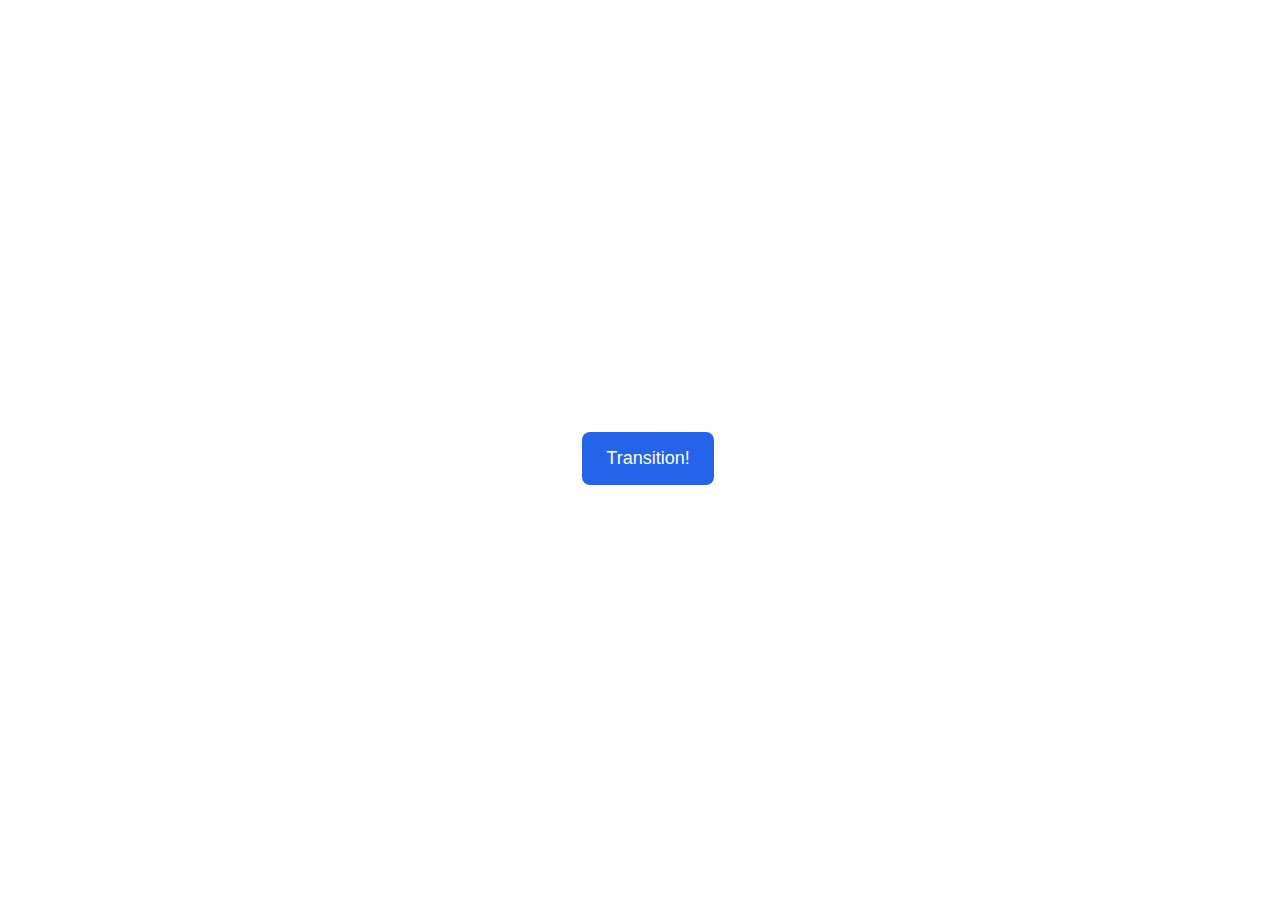
<file: animation/01-button-hover/index.html>
<!DOCTYPE html>
<html lang="en">
  <head>
    <meta charset="UTF-8" />
    <meta http-equiv="X-UA-Compatible" content="IE=edge" />
    <meta name="viewport" content="width=device-width, initial-scale=1.0" />
    <title>Button Hover</title>
    <link rel="stylesheet" href="style.css" />
  </head>
  <body>
    <div id="transition-container">
      <button>Transition!</button>
    </div>
  </body>
</html>
</file>
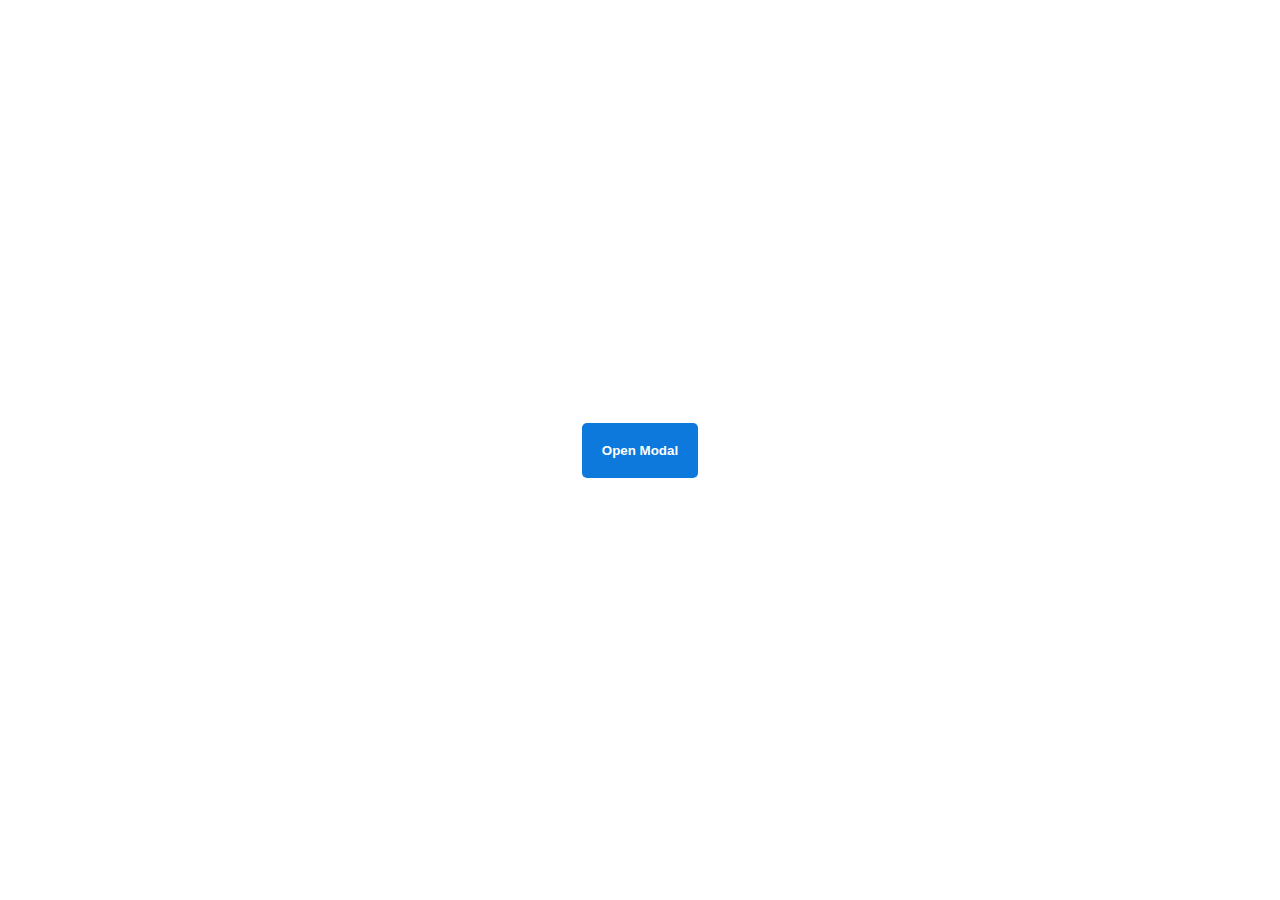
<file: animation/02-pop-up/index.html>
<!DOCTYPE html>
<html lang="en">
  <head>
    <meta charset="UTF-8" />
    <meta http-equiv="X-UA-Compatible" content="IE=edge" />
    <meta name="viewport" content="width=device-width, initial-scale=1.0" />
    <title>Popup</title>
    <link rel="stylesheet" href="style.css" />
  </head>
  <body>
    <div class="backdrop"></div>
    <div class="popup-modal">
      <h1>Look at me!</h1>
      <p>I'm a pop up dialog!</p>
      <button id="close-modal">Close Modal</button>
    </div>
    <div class="button-container">
      <button id="trigger-modal">Open Modal</button>
    </div>
    <script src="script.js"></script>
  </body>
</html>
</file>
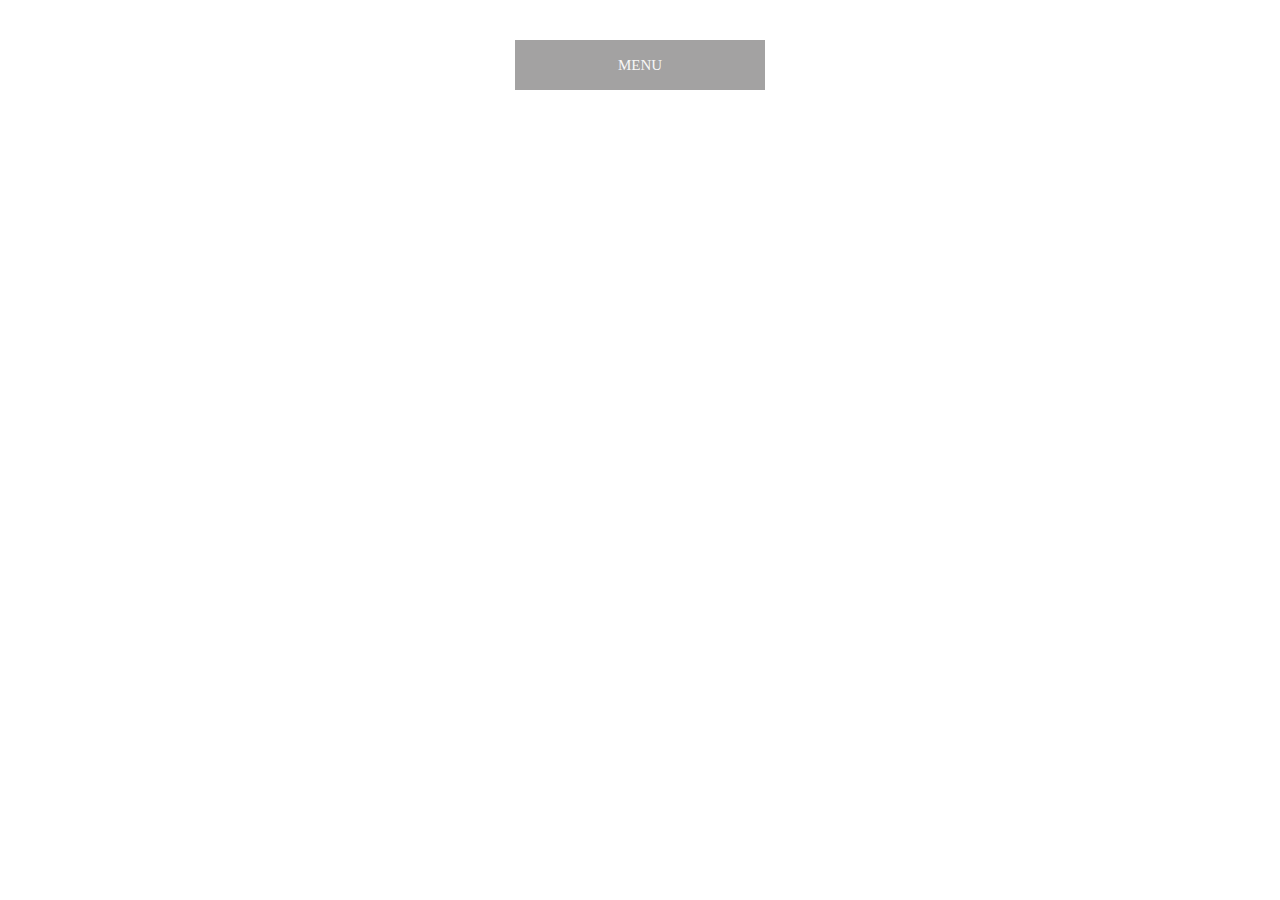
<file: animation/03-dropdown-menu/index.html>
<!DOCTYPE html>
<html lang="en">
  <head>
    <meta charset="UTF-8" />
    <meta http-equiv="X-UA-Compatible" content="IE=edge" />
    <meta name="viewport" content="width=device-width, initial-scale=1.0" />
    <title>Dropdown Menu</title>
    <link rel="stylesheet" href="style.css" />
  </head>
  <body>
    <div class="dropdown-container">
        <div class="menu-title">MENU</div>
        <ul class="dropdown-menu">
            <li>ITEM 1</li>
            <li>ITEM 2</li>
            <li>ITEM 3</li>
            <li>ITEM 4</li>
            <li>ITEM 5</li>
        </ul>
    </div>
    <script src="script.js"></script>
  </body>
</html>
</file>
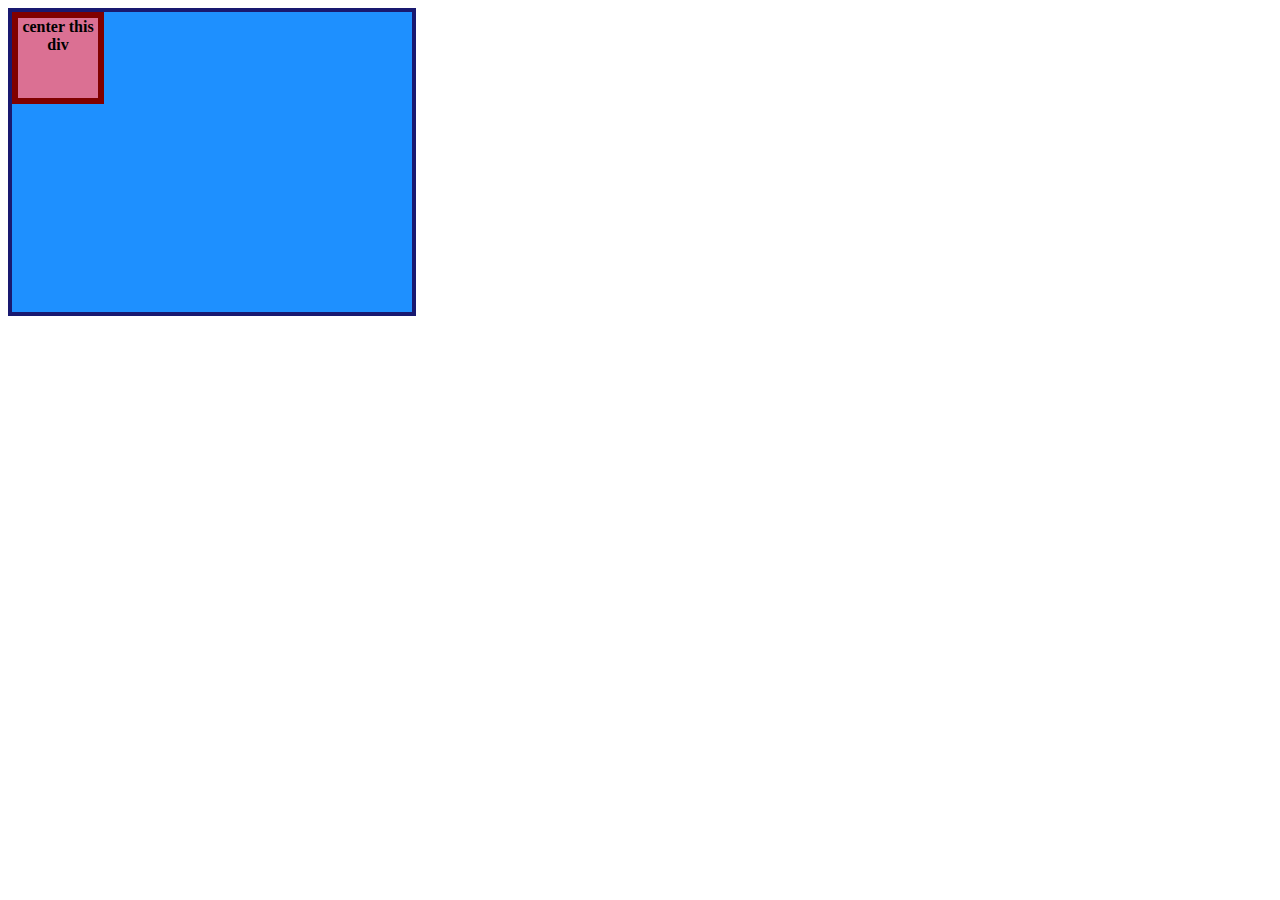
<file: flex/01-flex-center/index.html>
<!DOCTYPE html>
<html lang="en">
  <head>
    <meta charset="UTF-8">
    <meta http-equiv="X-UA-Compatible" content="IE=edge">
    <meta name="viewport" content="width=device-width, initial-scale=1.0">
    <title>CENTER THIS DIV</title>
    <link rel="stylesheet" href="style.css">
  </head>
  <body>
    <div class="container">
      <div class="box">center this div</div>
    </div>
  </body>
</html>
</file>
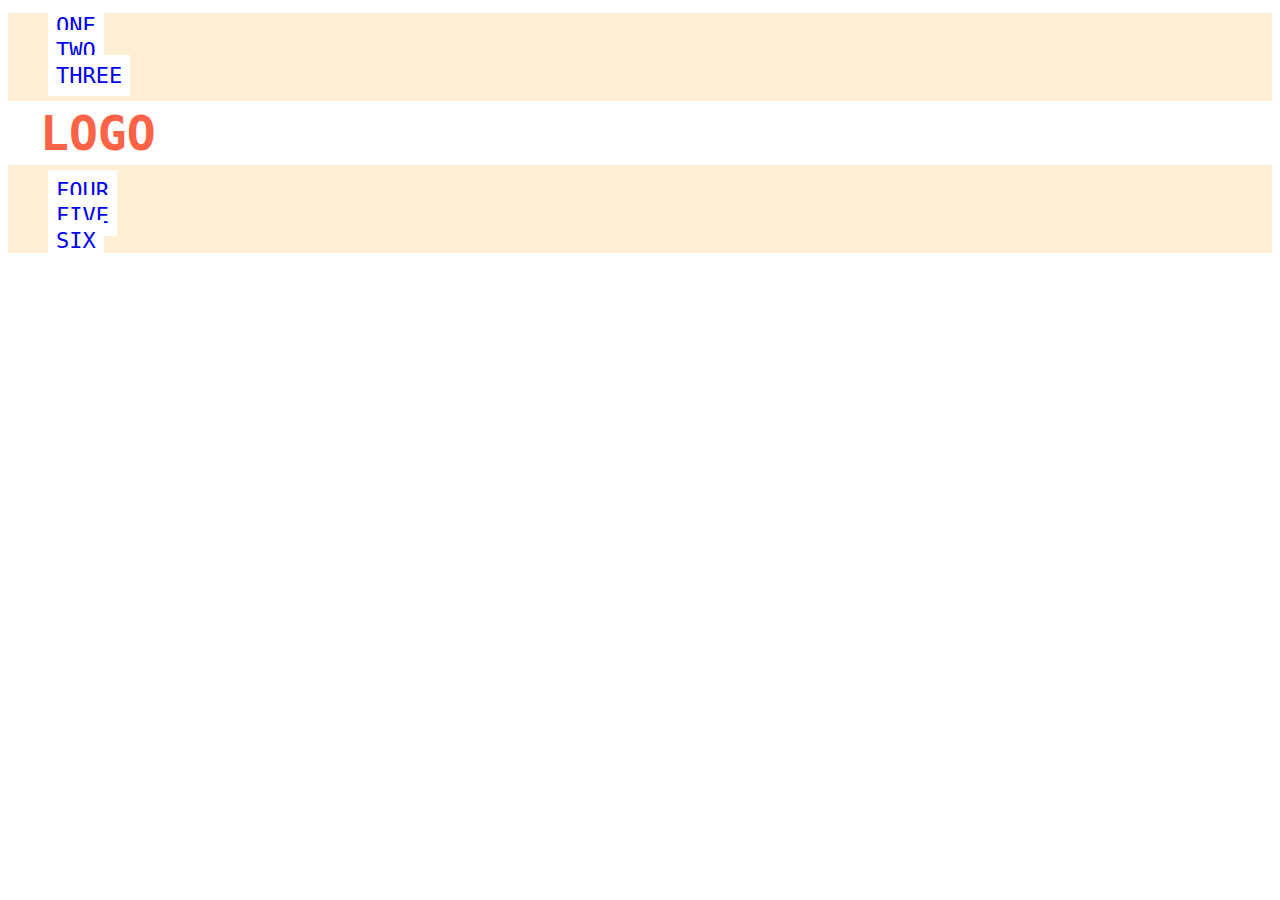
<file: flex/02-flex-header/index.html>
<!DOCTYPE html>
<html lang="en">
  <head>
    <meta charset="UTF-8">
    <meta http-equiv="X-UA-Compatible" content="IE=edge">
    <meta name="viewport" content="width=device-width, initial-scale=1.0">
    <title>Flex Header</title>
    <link rel="stylesheet" href="style.css">
  </head>
  <body>
    <div class="header">
      <div class="left-links">
        <ul>
          <li><a href="#">ONE</a></li>
          <li><a href="#">TWO</a></li>
          <li><a href="#">THREE</a></li>
        </ul>
      </div>
      <div class="logo">LOGO</div>
      <div class="right-links">
        <ul>
          <li><a href="#">FOUR</a></li>
          <li><a href="#">FIVE</a></li>
          <li><a href="#">SIX</a></li>
        </ul>
      </div>
    </div>
  </body>
</html>
</file>
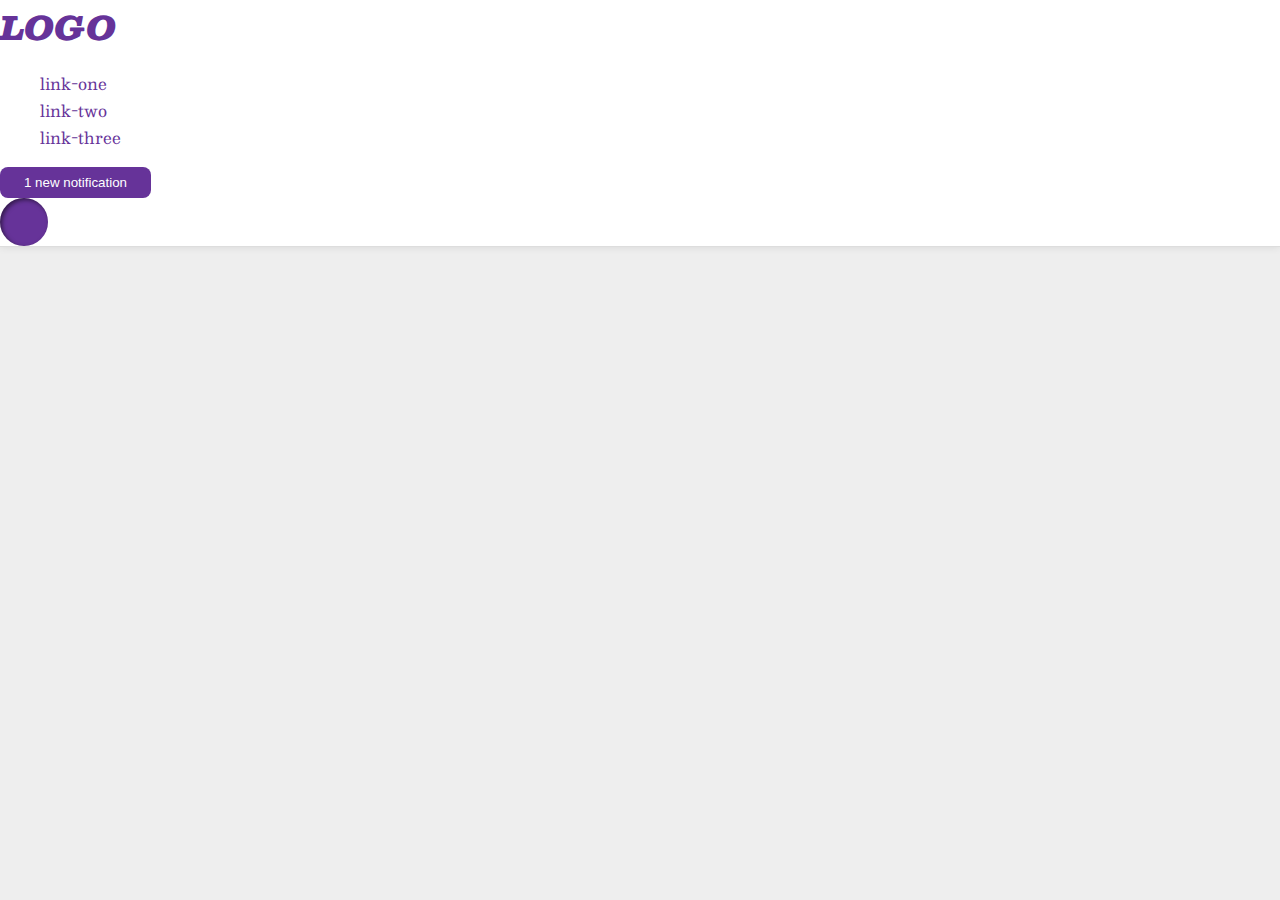
<file: flex/03-flex-header-2/index.html>
<!DOCTYPE html>
<html lang="en">
  <head>
    <meta charset="UTF-8">
    <meta http-equiv="X-UA-Compatible" content="IE=edge">
    <meta name="viewport" content="width=device-width, initial-scale=1.0">
    <title>Flex Header 2</title>
    <link rel="stylesheet" href="style.css">
  </head>
  <body>
    <div class="header">
      <div class="logo">
        LOGO
      </div>
      <ul class="links">
        <li><a href="google.com">link-one</a></li>
        <li><a href="google.com">link-two</a></li>
        <li><a href="google.com">link-three</a></li>
      </ul>
      <button class="notifications">
        1 new notification
      </button>
      <div class="profile-image"></div>
    </div>
  </body>
</html>
</file>
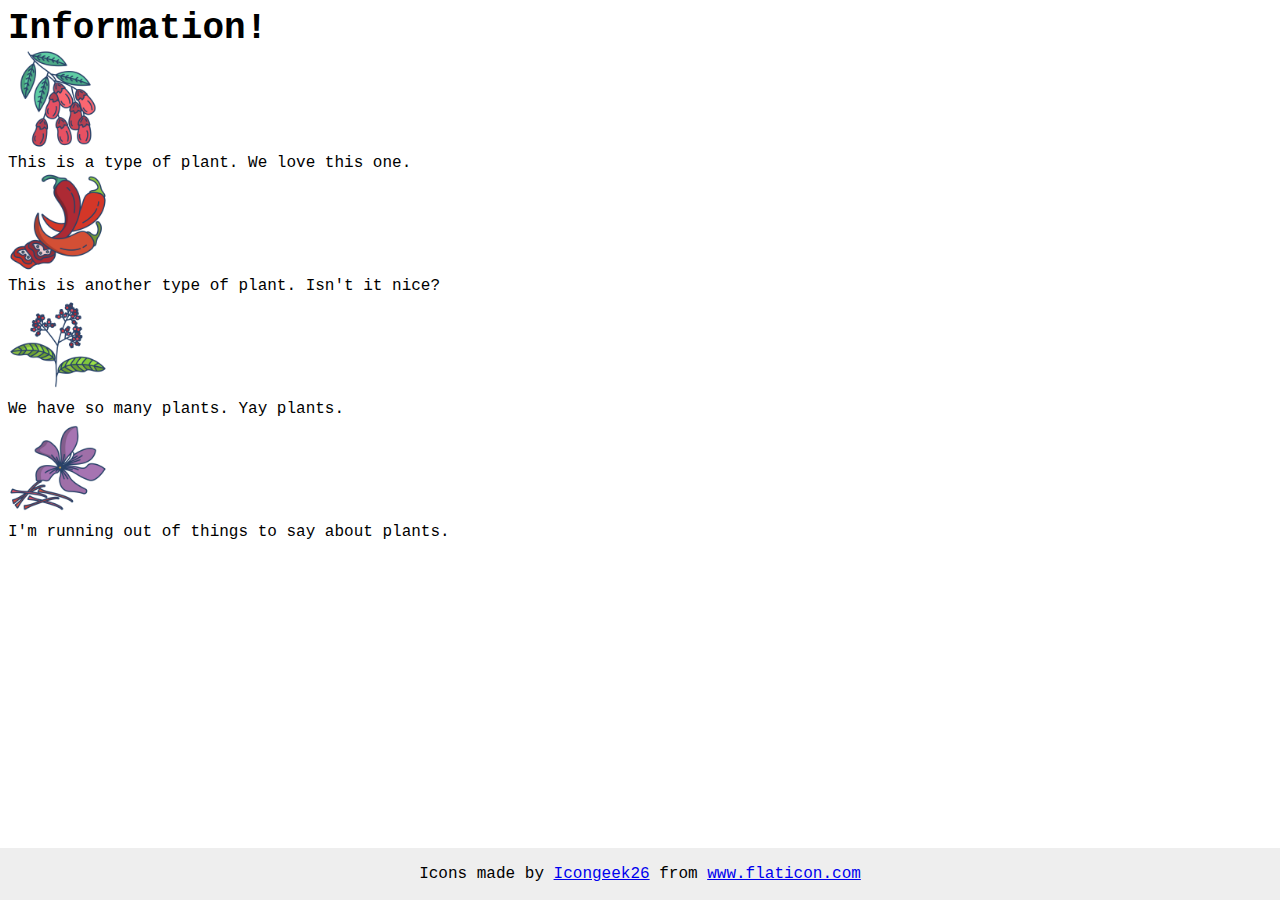
<file: flex/04-flex-information/index.html>
<!DOCTYPE html>
<html lang="en">
  <head>
    <meta charset="UTF-8">
    <meta http-equiv="X-UA-Compatible" content="IE=edge">
    <meta name="viewport" content="width=device-width, initial-scale=1.0">
    <title>Information</title>
    <link rel="stylesheet" href="style.css">
  </head>
  <body>
    <div class="title">Information!</div>

    <img src="./images/barberry.png" alt="barberry">
    <div class="text">This is a type of plant. We love this one.</div>

    <img src="./images/chilli.png" alt="chili">
    <div class="text">This is another type of plant. Isn't it nice?</div>

    <img src="./images/pepper.png" alt="pepper">
    <div class="text">We have so many plants. Yay plants.</div>

    <img src="./images/saffron.png" alt="saffron">
    <div class="text">I'm running out of things to say about plants.</div>

    <!-- disregard this section, it's here to give attribution to the creator of these icons -->
    <div class="footer">
      <div>Icons made by <a href="https://www.flaticon.com/authors/icongeek26" title="Icongeek26">Icongeek26</a> from <a href="https://www.flaticon.com/" title="Flaticon">www.flaticon.com</a></div>
    </div>
  </body>
</html>
</file>
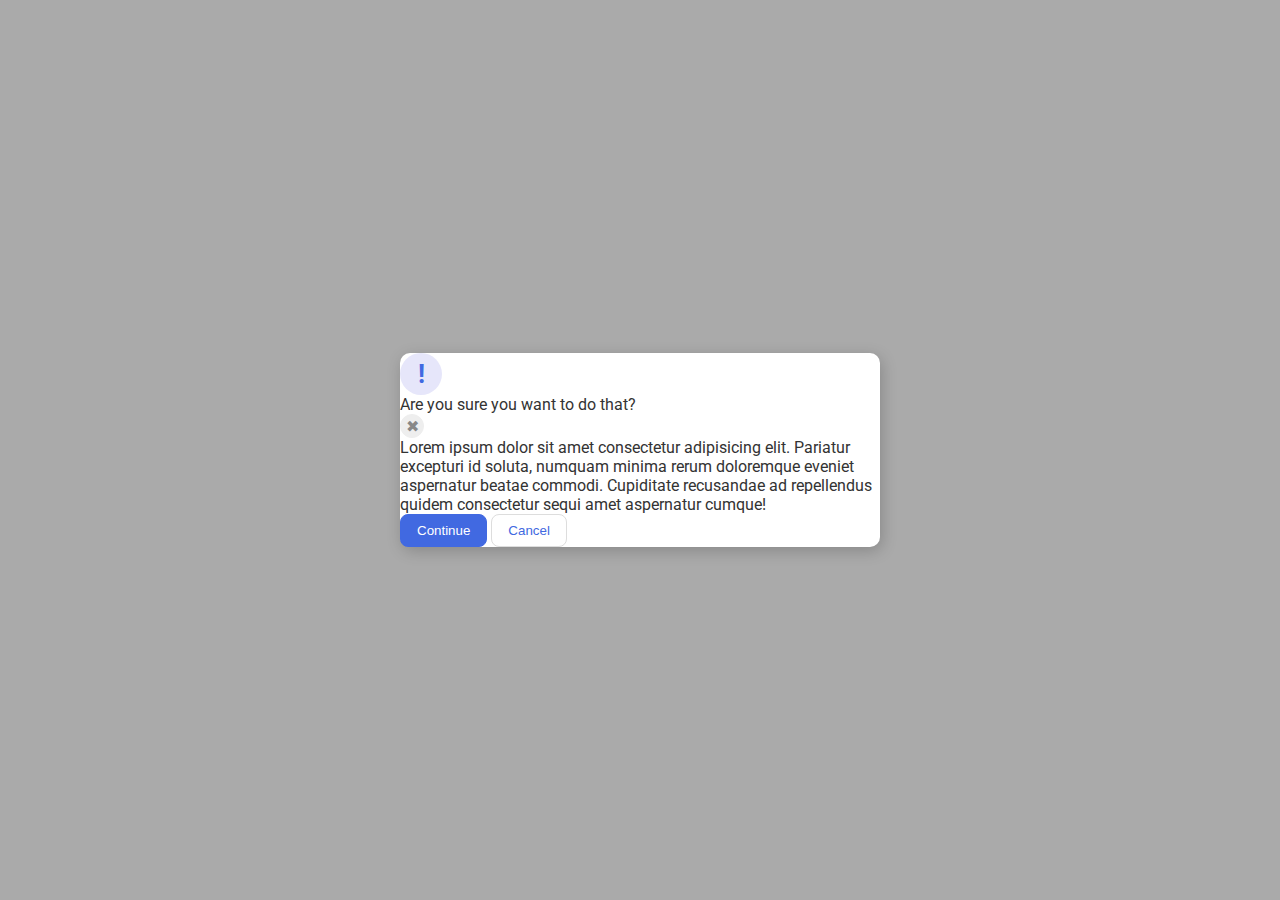
<file: flex/05-flex-modal/index.html>
<!DOCTYPE html>
<html lang="en">
  <head>
    <meta charset="UTF-8">
    <meta http-equiv="X-UA-Compatible" content="IE=edge">
    <meta name="viewport" content="width=device-width, initial-scale=1.0">
    <link rel="stylesheet" href="style.css">
    <title>Modal</title>
  </head>
  <body>
    <div class="modal">
      <div class="icon">!</div>
      <div class="header">Are you sure you want to do that?</div>
      <button class="close-button">✖</button>
      <div class="text">Lorem ipsum dolor sit amet consectetur adipisicing elit. Pariatur excepturi id soluta, numquam minima rerum doloremque eveniet aspernatur beatae commodi. Cupiditate recusandae ad repellendus quidem consectetur sequi amet aspernatur cumque!</div>
      <button class="continue">Continue</button>
      <button class="cancel">Cancel</button>
    </div>
  </body>
</html>
</file>
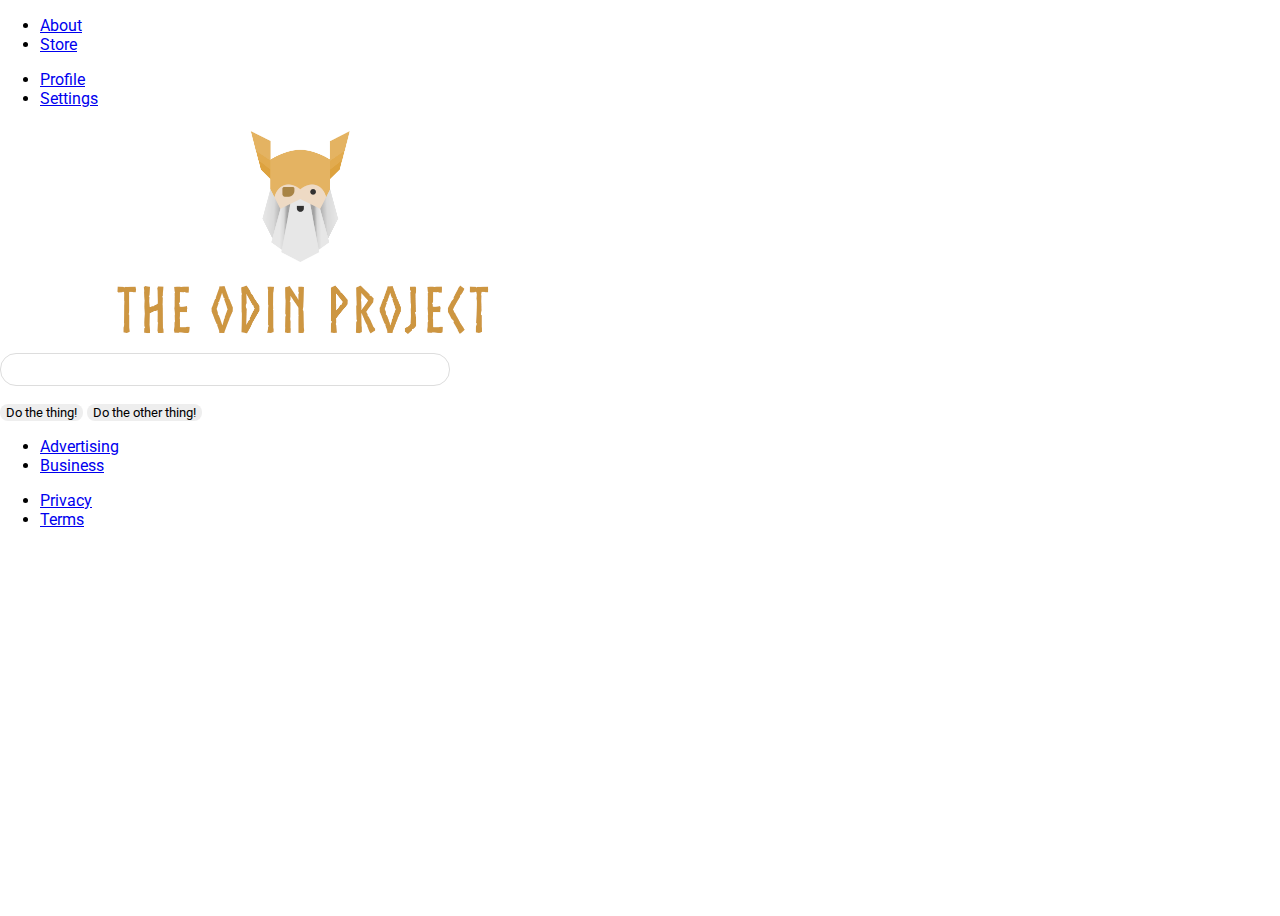
<file: flex/06-flex-layout/index.html>
<!DOCTYPE html>
<html lang="en">
  <head>
    <meta charset="UTF-8">
    <meta http-equiv="X-UA-Compatible" content="IE=edge">
    <meta name="viewport" content="width=device-width, initial-scale=1.0">
    <title>LAYOUT</title>
    <link rel="stylesheet" href="./style.css">
  </head>
  <body>
    <div class="header">
      <ul class="left-links">
        <li><a href="#">About</a></li>
        <li><a href="#">Store</a></li>
      </ul>
      <ul class="right-links">
        <li><a href="#">Profile</a></li>
        <li><a href="#">Settings</a></li>
      </ul>
    </div>
    <div class="content">
      <img src="./logo.png" alt="Project logo. Represents odin with the project name.">
      <div class="input">
        <input type="text">
      </div>
      <div class="buttons">
        <button>Do the thing!</button>
        <button>Do the other thing!</button>
      </div>
    </div>
    <div class="footer">
      <ul class="left-links">
        <li><a href="#">Advertising</a></li>
        <li><a href="#">Business</a></li>
      </ul>
      <ul class="right-links">
        <li><a href="#">Privacy</a></li>
        <li><a href="#">Terms</a></li>
      </ul>
    </div>
  </body>
</html>
</file>
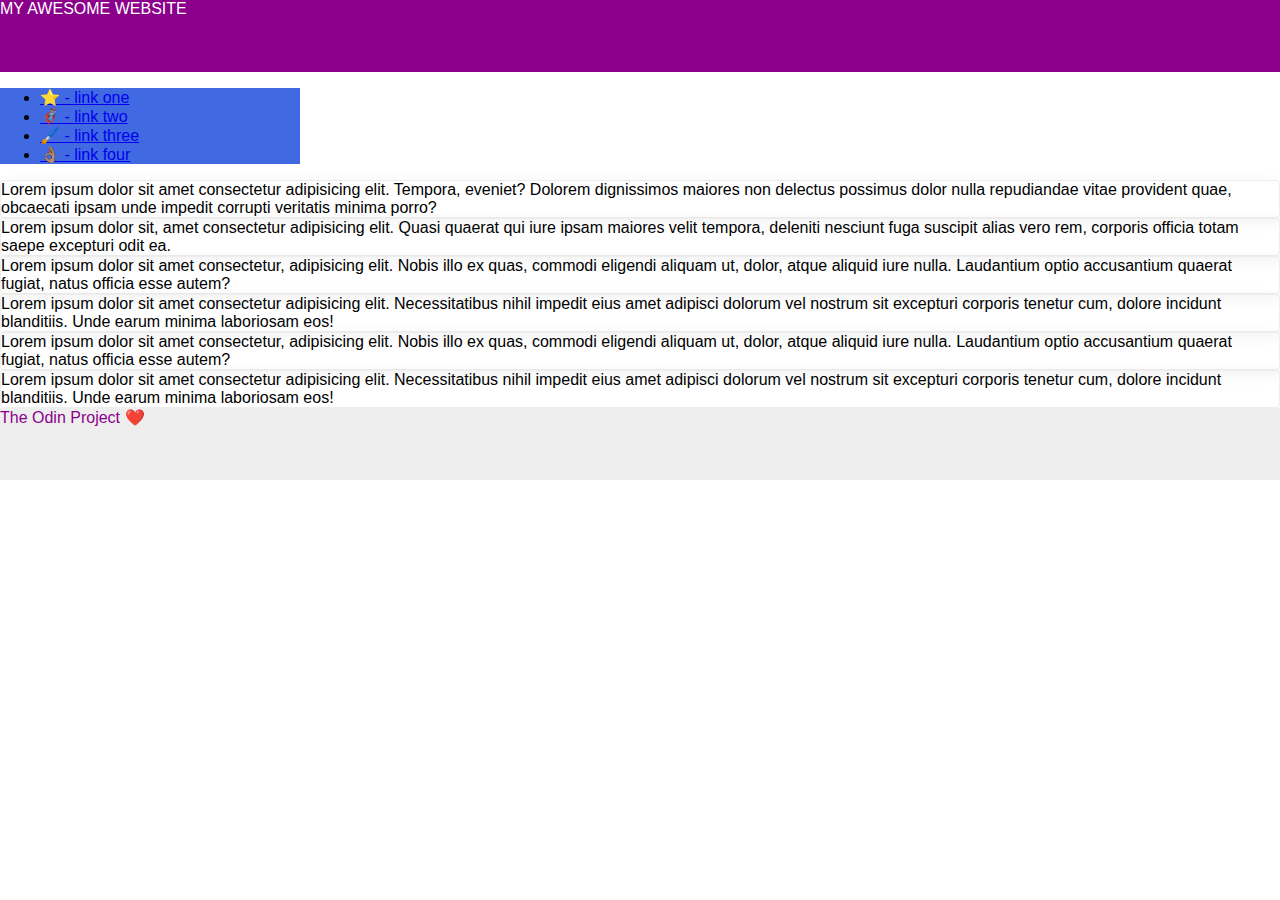
<file: flex/07-flex-layout-2/index.html>
<!DOCTYPE html>
<html lang="en">
  <head>
    <meta charset="UTF-8">
    <meta http-equiv="X-UA-Compatible" content="IE=edge">
    <meta name="viewport" content="width=device-width, initial-scale=1.0">
    <title>The Holy Grail</title>
    <link rel="stylesheet" href="style.css">
  </head>
  <body>
    <div class="header">
      MY AWESOME WEBSITE
    </div>
    
    <div class="sidebar">
      <ul>
        <li><a href="#">⭐ - link one</a></li>
        <li><a href="#">🦸🏽‍♂️ - link two</a></li>
        <li><a href="#">🖌️ - link three</a></li>
        <li><a href="#">👌🏽 - link four</a></li>
      </ul>
    </div>

    <div class="card">Lorem ipsum dolor sit amet consectetur adipisicing elit. Tempora, eveniet? Dolorem dignissimos maiores non delectus possimus dolor nulla repudiandae vitae provident quae, obcaecati ipsam unde impedit corrupti veritatis minima porro?</div>
    <div class="card">Lorem ipsum dolor sit, amet consectetur adipisicing elit. Quasi quaerat qui iure ipsam maiores velit tempora, deleniti nesciunt fuga suscipit alias vero rem, corporis officia totam saepe excepturi odit ea.</div>
    <div class="card">Lorem ipsum dolor sit amet consectetur, adipisicing elit. Nobis illo ex quas, commodi eligendi aliquam ut, dolor, atque aliquid iure nulla. Laudantium optio accusantium quaerat fugiat, natus officia esse autem?</div>
    <div class="card">Lorem ipsum dolor sit amet consectetur adipisicing elit. Necessitatibus nihil impedit eius amet adipisci dolorum vel nostrum sit excepturi corporis tenetur cum, dolore incidunt blanditiis. Unde earum minima laboriosam eos!</div>
    <div class="card">Lorem ipsum dolor sit amet consectetur, adipisicing elit. Nobis illo ex quas, commodi eligendi aliquam ut, dolor, atque aliquid iure nulla. Laudantium optio accusantium quaerat fugiat, natus officia esse autem?</div>
    <div class="card">Lorem ipsum dolor sit amet consectetur adipisicing elit. Necessitatibus nihil impedit eius amet adipisci dolorum vel nostrum sit excepturi corporis tenetur cum, dolore incidunt blanditiis. Unde earum minima laboriosam eos!</div>
    
    <div class="footer">
      The Odin Project ❤️
    </div>
  </body>
</html>
</file>
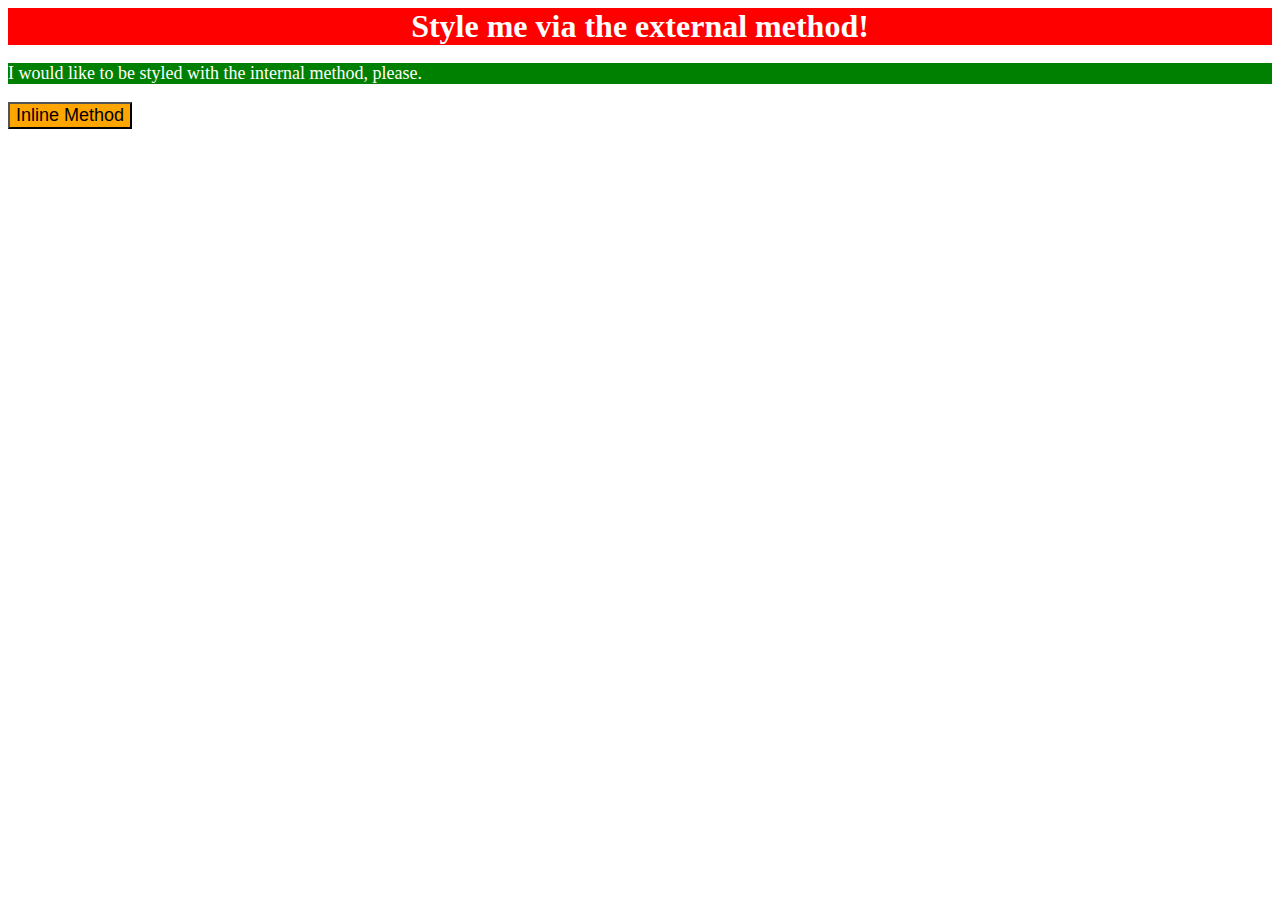
<file: foundations/01-css-methods/index.html>
<!DOCTYPE html>
<html lang="en">
  <head>
    <meta charset="UTF-8">
    <meta http-equiv="X-UA-Compatible" content="IE=edge">
    <meta name="viewport" content="width=device-width, initial-scale=1.0">
    <title>Methods for Adding CSS</title>

    <link rel="stylesheet" href="./style.css">

    <style>
      p {
      background-color: green;
      color: white;
      font-size: 18px;
      }
    </style>
  </head>
  
  <body>
    <div>Style me via the external method!</div>
    <p>I would like to be styled with the internal method, please.</p>
    <button style="background-color: orange; font-size: 18px;">Inline Method</button>
  </body>
</html>
</file>
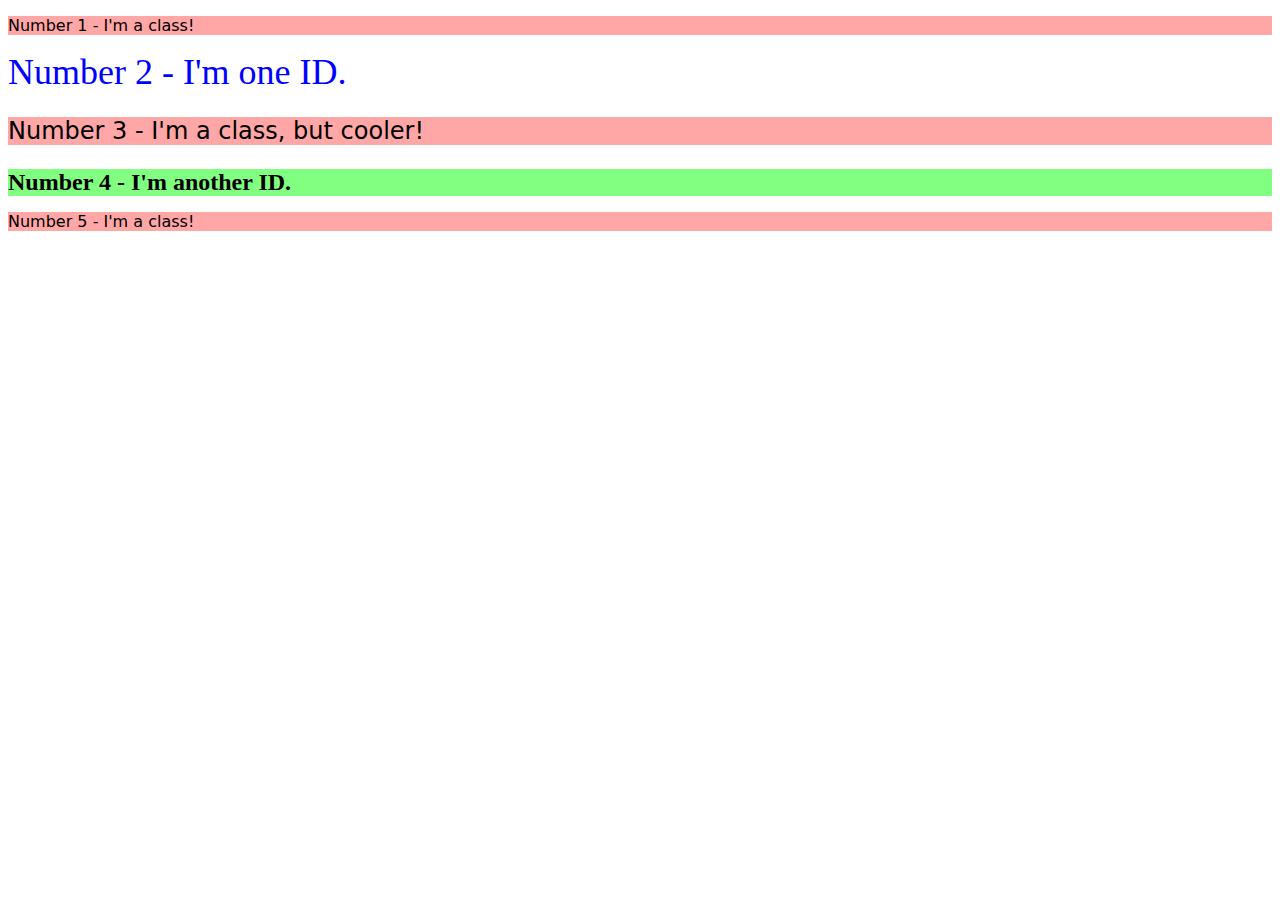
<file: foundations/02-class-id-selectors/index.html>
<!DOCTYPE html>
<html lang="en">
  <head>
    <meta charset="UTF-8">
    <meta http-equiv="X-UA-Compatible" content="IE=edge">
    <meta name="viewport" content="width=device-width, initial-scale=1.0">
    <title>Class and ID Selectors</title>
    <link rel="stylesheet" href="style.css">
  </head>
  <body>
    <p class="odd">Number 1 - I'm a class!</p>
    <div id="numberTwo">Number 2 - I'm one ID.</div>
    <p class="odd fontSizeAdjust">Number 3 - I'm a class, but cooler!</p>
    <div id="numberFour" class="fontSizeAdjust">Number 4 - I'm another ID.</div>
    <p class="odd">Number 5 - I'm a class!</p>
  </body>
</html>
</file>
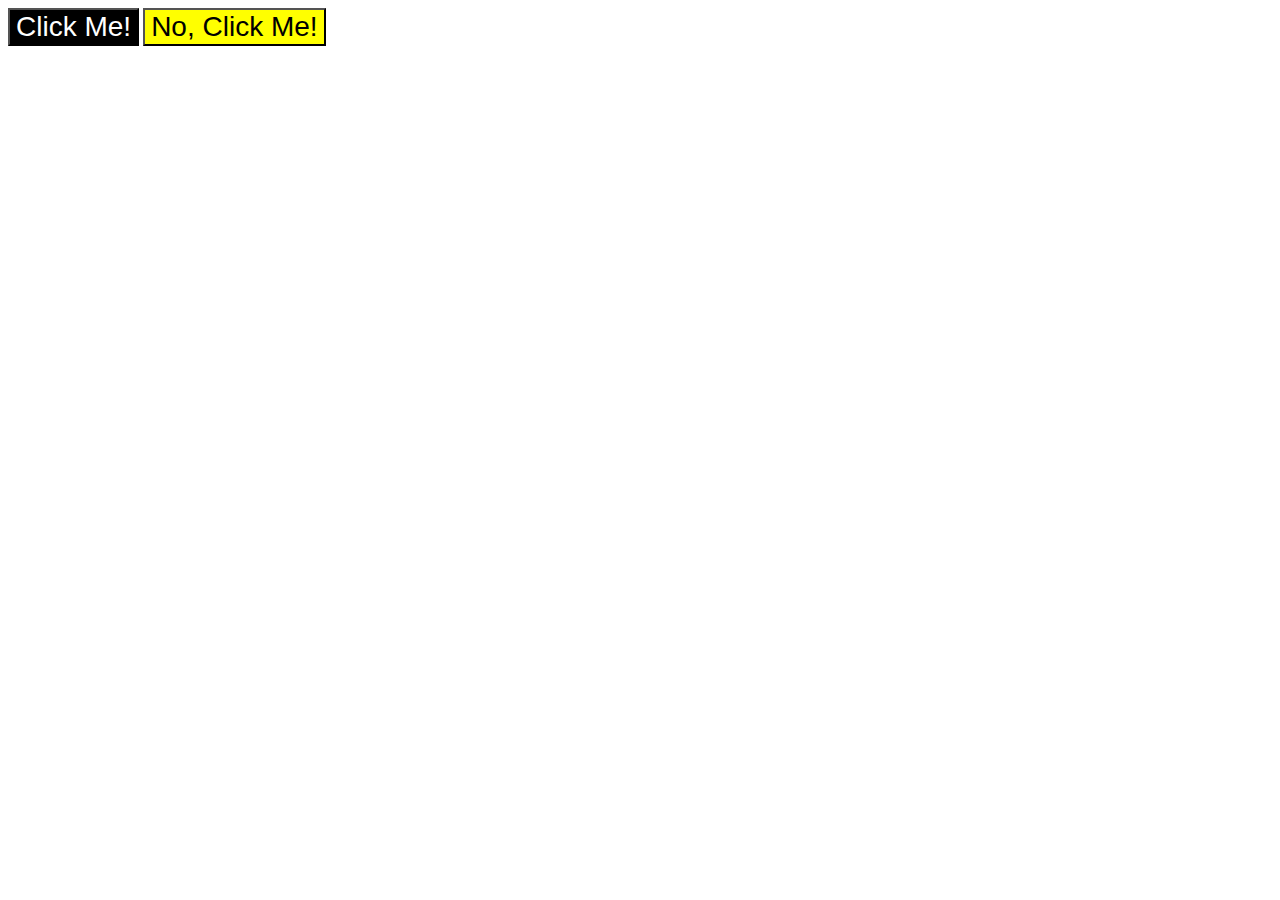
<file: foundations/03-grouping-selectors/index.html>
<!DOCTYPE html>
<html lang="en">
  <head>
    <meta charset="UTF-8">
    <meta http-equiv="X-UA-Compatible" content="IE=edge">
    <meta name="viewport" content="width=device-width, initial-scale=1.0">
    <title>Grouping Selectors</title>
    <link rel="stylesheet" href="style.css">
  </head>
  <body>
    <button class="one">Click Me!</button>
    <button class="two">No, Click Me!</button>
  </body>
</html>
</file>
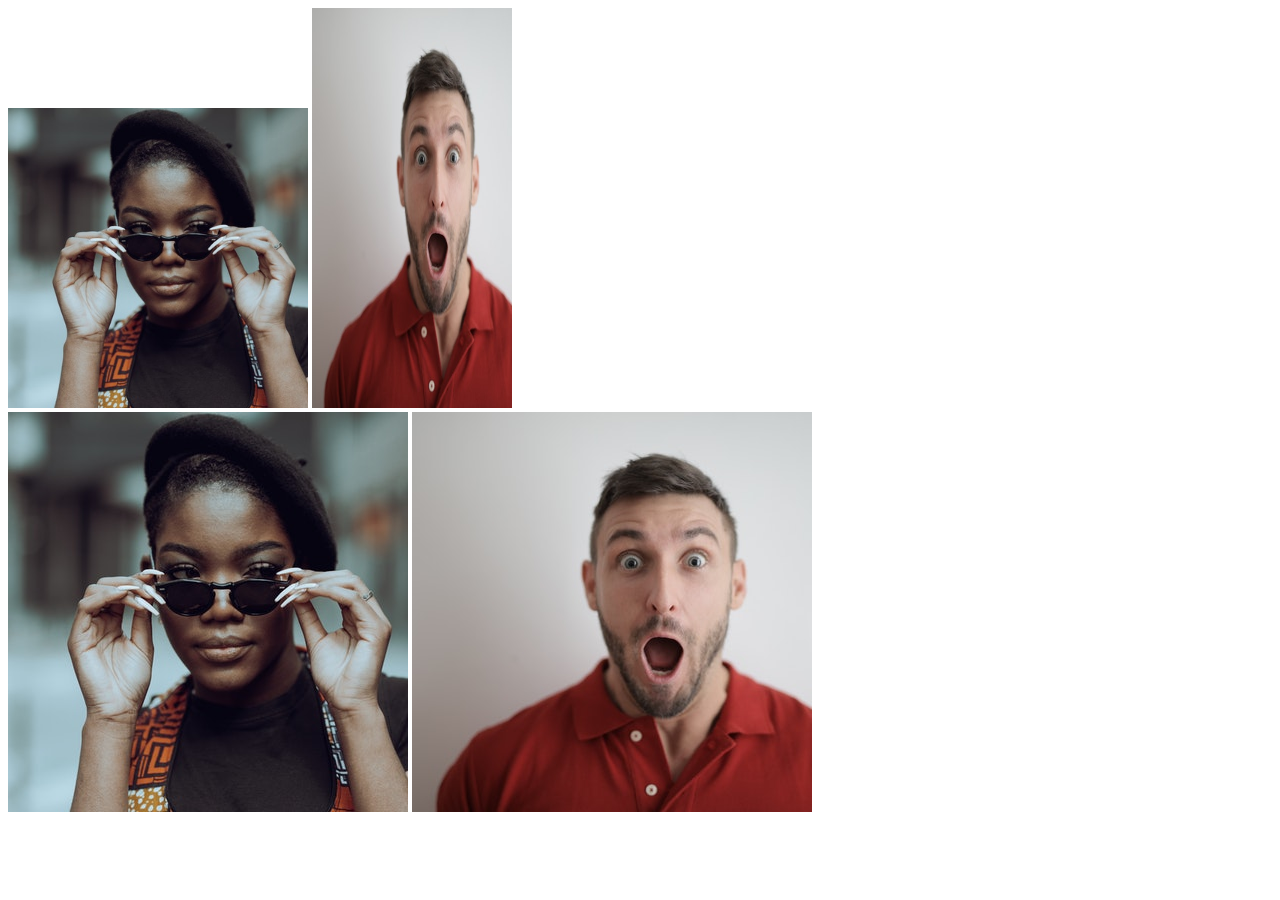
<file: foundations/04-chaining-selectors/index.html>
<!DOCTYPE html>
<html lang="en">
  <head>
    <meta charset="UTF-8">
    <meta http-equiv="X-UA-Compatible" content="IE=edge">
    <meta name="viewport" content="width=device-width, initial-scale=1.0">
    <title>Chaining Selectors</title>
    <link rel="stylesheet" href="style.css">
  </head>
  <body>
    <!-- Check image source path. Review Foundations lesson - Links and Images -->
    <!-- Use the classes BELOW this line -->
    <div>
      <img class="avatar proportioned" src="./images/pexels-katho-mutodo-8434791.jpg" alt="Woman with glasses">
      <img class="avatar distorted" src="./images/pexels-andrea-piacquadio-3777931.jpg" alt="Man with surprised expression">
    </div>
    <!-- Use the classes ABOVE this line -->
    <div>
      <img class="original proportioned" src="./images/pexels-katho-mutodo-8434791.jpg" alt="Woman with glasses">
      <img class="original distorted" src="./images/pexels-andrea-piacquadio-3777931.jpg" alt="Man with surprised expression">
    </div>
  </body>
</html>
</file>
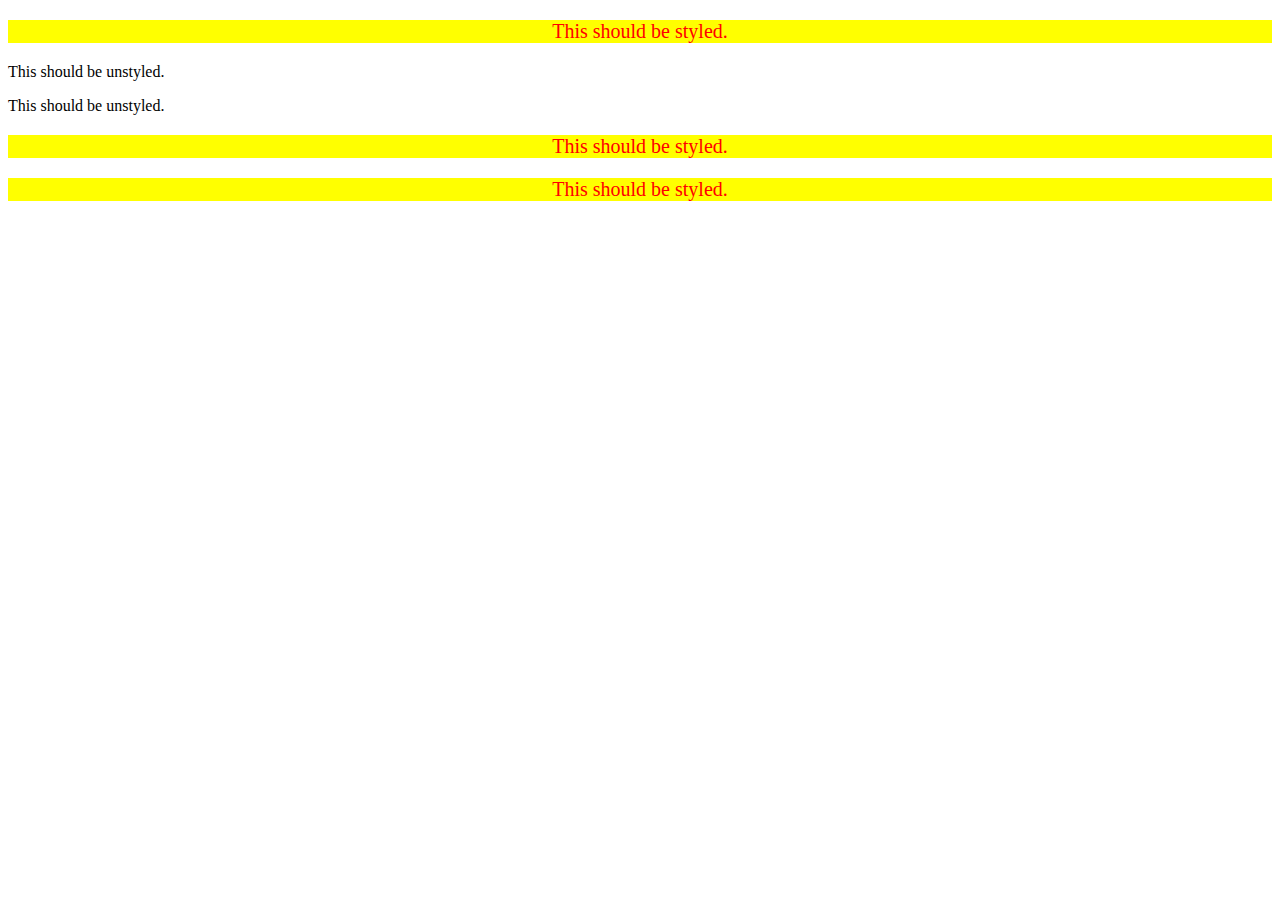
<file: foundations/05-descendant-combinator/index.html>
<!DOCTYPE html>
<html lang="en">
  <head>
    <meta charset="UTF-8">
    <meta http-equiv="X-UA-Compatible" content="IE=edge">
    <meta name="viewport" content="width=device-width, initial-scale=1.0">
    <title>Descendant Combinator</title>
    <link rel="stylesheet" href="style.css">
  </head>
  <body>
    <div class="container">
      <p class="text">This should be styled.</p>
    </div>
    <p class="text">This should be unstyled.</p>
    <p class="text">This should be unstyled.</p>
    <div class="container">
      <p class="text">This should be styled.</p>
      <p class="text">This should be styled.</p>
    </div>
  </body>
</html>
</file>
<file: animation/01-button-hover/style.css>
#transition-container {
  width: 100vw;
  height: 100vh;
  display: flex;
  flex-direction: column;
  justify-content: center;
  align-items: center;
  font-family: Arial, sans-serif;
}

button {
  border-radius: 8px;
  border: none;
  background-color: #2563eb;
  color: white;
  font-size: 18px;
  padding: 16px 24px;
  text-align: center;
}
</file>
<file: animation/02-pop-up/style.css>
* {
  padding: 0;
  margin: 0;
}

body {
  overflow: hidden;
}

.button-container {
  width: 100vw;
  height: 100vh;
  background-color: #ffffff;
  opacity: 100%;
  display: flex;
  align-items: center;
  justify-content: center;
}

button {
  padding: 20px;
  color: #ffffff;
  background-color: #0e79dd;
  border: none;
  border-radius: 5px;
  font-weight: 600;
}

.popup-modal {
  padding: 32px 64px;
  background-color: white;
  border: 1px solid black;
  border-radius: 10px;
  position: fixed;
  top: 50%;
  left: 50%;
  transform-origin: center;
  transform: translate(-50%, -50%);
  pointer-events: none;
  opacity: 0%;
  text-align: center;
}

.popup-modal p {
  margin-bottom: 24px;
}

.backdrop {
  pointer-events: none;
  position: fixed;
  inset: 0;
  background: #000;
  opacity: 0%;
}

.popup-modal.show {
  opacity: 100%;
  pointer-events: all;
}

.backdrop.show {
  opacity: 30%;
}
</file>
<file: animation/03-dropdown-menu/style.css>
.dropdown-container {
  max-width: 250px;
  margin: 40px auto;
  text-align: center;
  line-height: 50px;
  font-size: 15px;
  color: rgb(247, 247, 247);
  cursor: pointer;
}

.menu-title {
  background-color: rgb(163, 162, 162);
}

.dropdown-menu {
  list-style: none;
  padding: 0;
  margin: 0;
  background-color: rgb(99, 97, 97);

  display: none;
}

ul.dropdown-menu li:hover {
  background: rgb(47, 46, 46);
}

.visible {
  display: block;
}
</file>
<file: flex/01-flex-center/style.css>
.container {
  background: dodgerblue;
  border: 4px solid midnightblue;
  width: 400px;
  height: 300px;
}

.box {
  background: palevioletred;
  font-weight: bold;
  text-align: center;
  border: 6px solid maroon;
  width: 80px;
  height: 80px;
}
</file>
<file: flex/02-flex-header/style.css>
.header  {
  font-family: monospace;
  background: papayawhip;
}

.logo {
  font-size: 48px;
  font-weight: 900;
  color: tomato;
  background: white;
  padding: 4px 32px;
}

ul {
  /* this removes the dots on the list items*/
  list-style-type: none;
}

a {
  font-size: 22px;
  background: white;
  padding: 8px;
  /* this removes the line under the links */
  text-decoration: none;
}
</file>
<file: flex/03-flex-header-2/style.css>
/* this is some magical font-importing.  
you'll learn about it later. */
@import url('https://fonts.googleapis.com/css2?family=Besley:ital,wght@0,400;1,900&display=swap');

body {
  margin: 0;
  background: #eee;
  font-family: Besley, serif;
}

.header {
  background: white;
  border-bottom: 1px solid #ddd;
  box-shadow: 0 0 8px rgba(0,0,0,.1);
}

.profile-image {
  background: rebeccapurple;
  box-shadow: inset 2px 2px 4px rgba(0,0,0,.5);
  border-radius: 50%;
  width: 48px;
  height: 48px;
}

.logo {
  color: rebeccapurple;
  font-size: 32px;
  font-weight: 900;
  font-style: italic;
}

button {
  border: none;
  border-radius: 8px;
  background: rebeccapurple;
  color: white;
  padding: 8px 24px;
}

a {
  /* this removes the line under our links */
  text-decoration: none;
  color: rebeccapurple;
}

ul {
  list-style-type: none;
}
</file>
<file: flex/04-flex-information/style.css>
body {
  font-family: 'Courier New', Courier, monospace;
}

img {
  width: 100px;
  height: 100px;
}

.title {
  font-size: 36px;
  font-weight: 900;
}

/* do not edit this footer */
.footer {
  position: fixed;
  bottom: 0;
  left: 0;
  right: 0;
  height: 52px;
  display: flex;
  align-items: center;
  justify-content: center;
  background: #eee;
}
</file>
<file: flex/05-flex-modal/style.css>
@import url('https://fonts.googleapis.com/css2?family=Roboto:wght@400;700&display=swap');

html, body {
  height: 100%;
}

body {
  font-family: Roboto, sans-serif;
  margin: 0;
  background: #aaa;
  color: #333;
  /* I'll give you this one for free lol */
  display: flex;
  align-items: center;
  justify-content: center;
}

.modal {
  background: white;
  width: 480px;
  border-radius: 10px;
  box-shadow: 2px 4px 16px rgba(0,0,0,.2);
}

.icon {
  color: royalblue;
  font-size: 26px;
  font-weight: 700;
  background: lavender;
  width: 42px;
  height: 42px;
  border-radius: 50%;
  display: flex;
  align-items: center;
  justify-content: center;
}

.close-button {
  background: #eee;
  border-radius: 50%;
  color: #888;
  font-weight: 400;
  font-size: 16px;
  height: 24px;
  width: 24px;
  display: flex;
  align-items: center;
  justify-content: center;
  border: 1px solid #eee;
  padding: 0;
}

button {
  cursor: pointer;
  padding: 8px 16px;
  border-radius: 8px;
}

button.continue {
  background: royalblue;
  border: 1px solid royalblue;
  color: white;
}

button.cancel {
  background: white;
  border: 1px solid #ddd;
  color: royalblue;
}
</file>
<file: flex/06-flex-layout/style.css>
@import url('https://fonts.googleapis.com/css2?family=Roboto:wght@400;700&display=swap');

body {
  height: 100vh;
  margin: 0;
  overflow: hidden;
  font-family: Roboto, sans-serif;
}

img {
  width: 600px;
}

button {
  font-family: Roboto, sans-serif;
  border: none;
  border-radius: 8px;
  background: #eee;
}

input {
  border: 1px solid #ddd;
  border-radius: 16px;
  padding: 8px 24px;
  width: 400px;
  margin-bottom: 16px;
}
</file>
<file: flex/07-flex-layout-2/style.css>
body {
  font-family: -apple-system, BlinkMacSystemFont, 'Segoe UI', Roboto, Oxygen, Ubuntu, Cantarell, 'Open Sans', 'Helvetica Neue', sans-serif;
  margin: 0;
  min-height: 100vh;
}

.header {
  height: 72px;
  background: darkmagenta;
  color: white;
}

.footer {
  height: 72px;
  background: #eee;
  color: darkmagenta;
}

.sidebar {
  width: 300px;
  background: royalblue;
  box-sizing: border-box;
}

.card {
  border: 1px solid #eee;
  box-shadow: 2px 4px 16px rgba(0,0,0,.06);
  border-radius: 4px;
}
</file>
<file: foundations/01-css-methods/style.css>
div {
    background-color: red;
    color: white;
    font-size: 32px;
    text-align: center;
    font-weight: bold;
}
</file>
<file: foundations/02-class-id-selectors/style.css>
.odd {
    background-color: #ffa7a7ff;
    font-family: Verdana, "DejaVu Sans", sans-serif;
}

.fontSizeAdjust {
    font-size: 24px;
}

#numberTwo {
    color: #0000ffff;
    font-size: 36px;
}

#numberFour {
    background-color: #80ff80ff;
    font-weight: bold;
}
</file>
<file: foundations/03-grouping-selectors/style.css>
button {
    font-size: 28px;
    font-family: Helvetica, 'Time New Roman', sans-serif;
}

.one {
    background-color: black;
    color: white;
}

.two {
    background-color: yellow;
}
</file>
<file: foundations/04-chaining-selectors/style.css>
.avatar.proportioned {
    width: 300px;
    height: auto;
}

.avatar.distorted {
    width: 200px;
    height: 400px;
}
</file>
<file: foundations/05-descendant-combinator/style.css>
div p {
    background-color: yellow;
    color: red;
    font-size: 20px;
    text-align: center;
}
</file>
